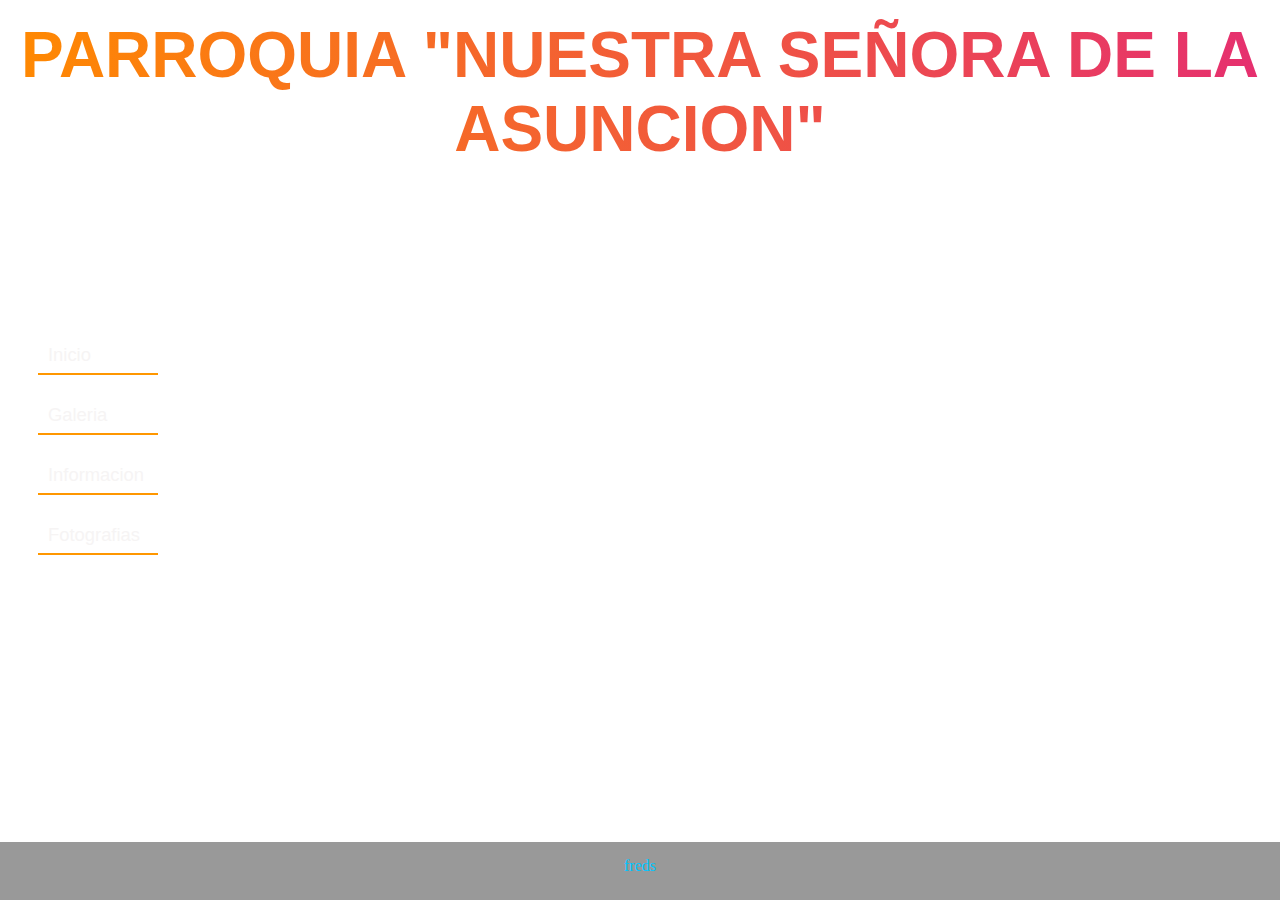
<file: index.html>
<!doctype html>
<html>
<head>
  <title>prototipo 3</title>
  <link rel="stylesheet" media="all" href="style.css" />
</head>
<body>
  <h1>PARROQUIA "NUESTRA SEÑORA DE LA ASUNCION"</h1>
<div id="workarea">
  <div class="position">

    <div class="svg-wrapper">
      <svg height="40" width="150">
        <rect id="shape" height="40" width="150" />
        <div id="text">
          <a href="index.html"><span class="spot"></span>Inicio</a>
        </div>
      </svg>
    </div>
    
    <div class="svg-wrapper">
      <svg height="40" width="150">
        <rect id="shape" height="40" width="150" />
        <div id="text">
          <a href="galeria.html"><span class="spot"></span>Galeria</a>
        </div>
      </svg>
    </div>
    
    <div class="svg-wrapper">
      <svg height="40" width="150">
        <rect id="shape" height="40" width="150" />
        <div id="text">
          <a href="informacion.html"><span class="spot"></span>Informacion</a>
        </div>
      </svg>
    </div>

    <div class="svg-wrapper">
      <svg height="40" width="150">
        <rect id="shape" height="40" width="150" />
        <div id="text">
          <a href="contacto.html"><span class="spot"></span>Fotografias</a>
        </div>
      </svg>
    </div>

  </div>
</div>
  <script type="module" src="script.js"></script>
</body>
<footer>freds</footer>
</html>
</file>
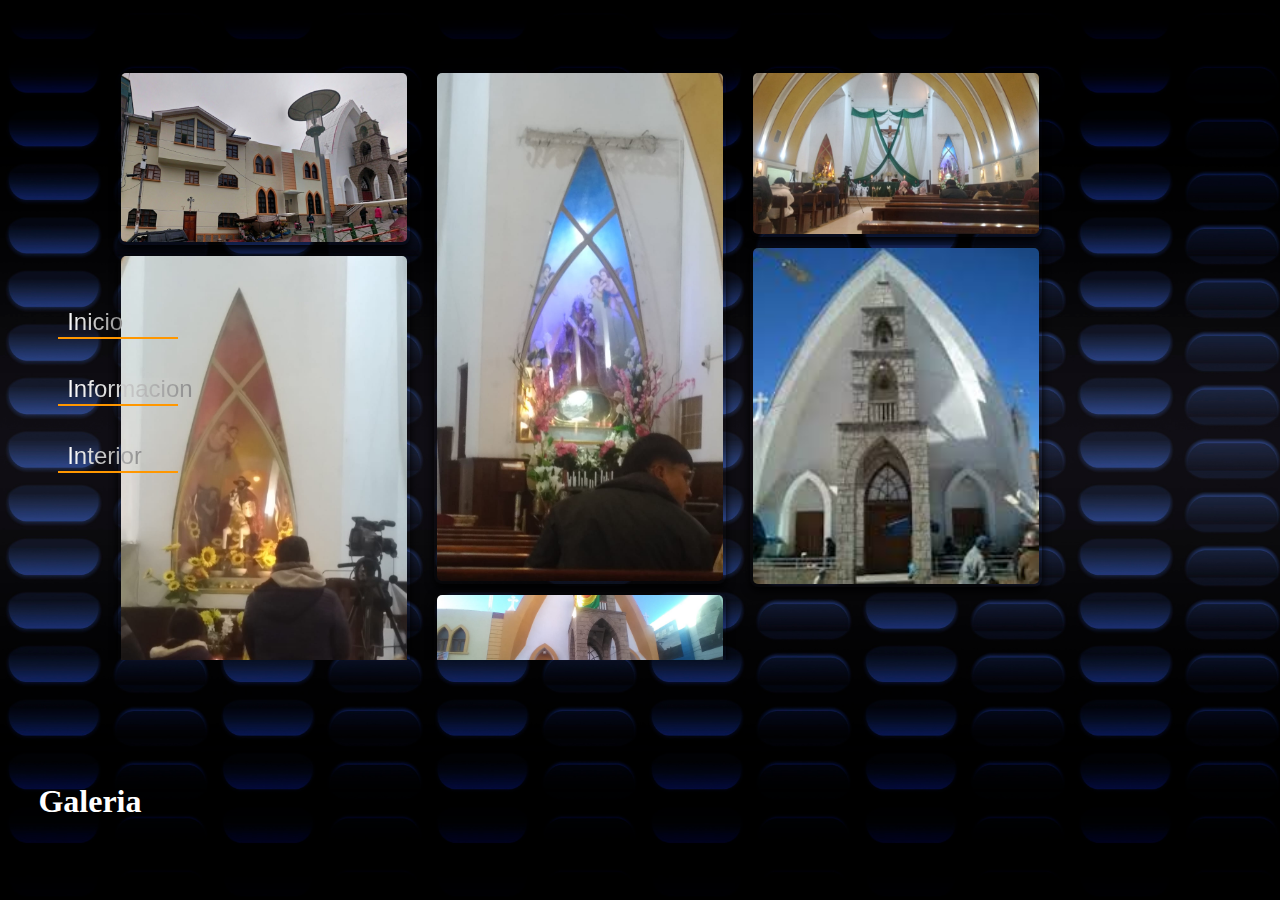
<file: galeria.html>
<!doctype html>
<html>
<head>
  <title>prototipo 3</title>
  <link rel="stylesheet" media="all" href="stylegaleria.css" />
</head>
<body>
  <h1>Galeria</h1>
<div id="workarea">
  <div class="position">
    <div class="svg-wrapper">
      <svg height="40" width="150">
        <rect id="shape" height="40" width="150" />
        <div id="text">
          <a href="index.html"><span class="spot"></span>Inicio</a>
        </div>
      </svg>
    </div>
    
    <div class="svg-wrapper">
      <svg height="40" width="150">
        <rect id="shape" height="40" width="150" />
        <div id="text">
          <a href="informacion.html"><span class="spot"></span>Informacion</a>
        </div>
      </svg>
    </div>

    <div class="svg-wrapper">
      <svg height="40" width="150">
        <rect id="shape" height="40" width="150" />
        <div id="text">
          <a href="interior.html"><span class="spot"></span>Interior</a>
        </div>
      </svg>
    </div>
  </div>
</div>
<div class="row">
      <div class="column">
      <img src="img/foto.png" style="width: 100%; ">
      <img src="img/foto2.jpg" style="width: 100%;">
    </div>
      <div class="column">
      <img src="img/foto3.jpg" style="width: 100%;">
      <img src="img/foto4.jpg" style="width: 100%;">
      
      </div>
      <div class="column">
      <img src="img/foto1.jpg" style="width: 100%;">
      <img src="img/foto5.jpeg" style="width: 100%;">
      </div>
    </div>
  <script type="module" src="scriptgaleria.js"></script>
</body>
</html>
</file>
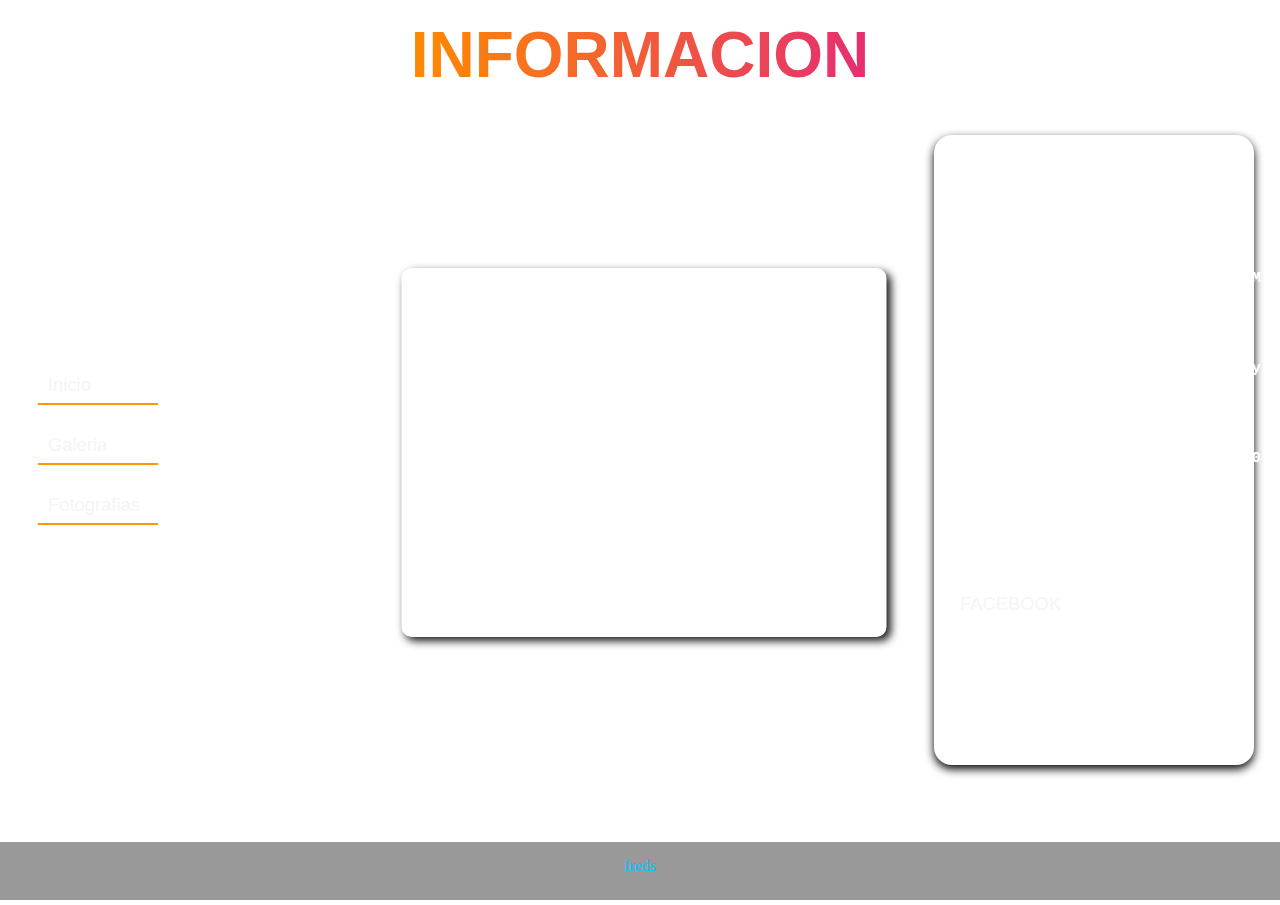
<file: informacion.html>
<!doctype html>
<html>
<head>
  <title>prototipo 3</title>
  <link rel="stylesheet" media="all" href="style.css" />
</head>
<body>
  <h1>INFORMACION</h1>
<div id="workarea">
  <div class="position">
    <!--start button, nothing above this is necessary -->
    <div class="svg-wrapper">
      <svg height="40" width="150">
        <rect id="shape" height="40" width="150" />
        <div id="text">
          <a href="index.html"><span class="spot"></span>Inicio</a>
        </div>
      </svg>
    </div>
    
    <div class="svg-wrapper">
      <svg height="40" width="150">
        <rect id="shape" height="40" width="150" />
        <div id="text">
          <a href="galeria.html"><span class="spot"></span>Galeria</a>
        </div>
      </svg>
    </div>

    <div class="svg-wrapper">
      <svg height="40" width="150">
        <rect id="shape" height="40" width="150" />
        <div id="text">
          <a href="contacto.html"><span class="spot"></span>Fotografias</a>
        </div>
      </svg>
    </div>
  </div>
  <section class="mapa" id="ubicacion">
  <h2>Nuestra Ubicación</h2>
  <p>Encuéntranos en el mapa:</p><br>
  <div class="mapa-contenedor">
  <iframe src="https://www.google.com/maps/embed?pb=!1m18!1m12!1m3!1d6366.152004154291!2d-66.58541359296181!3d-18.423018732820395!2m3!1f0!2f0!3f0!3m2!1i1024!2i768!4f13.1!3m3!1m2!1s0x93fce076368fffff%3A0x64b6aa39e7ababab!2sNuestra%20Se%C3%B1ora%20de%20la%20Asunci%C3%B3n!5e0!3m2!1ses-419!2sbo!4v1751727455053!5m2!1ses-419!2sbo" width="600" height="450" style="border:0;" allowfullscreen="" loading="lazy" referrerpolicy="no-referrer-when-downgrade"></iframe>
  </div>
  <p>Dirección: [HC7P+C5Q, Llallagua]</p>
  </section>
  
  <div class="infor">
    <h3>
    <pre>
SERVICIOS:
- bautizos
- matrimonios

HORARIOS:
- Horarios de misa comunal
     DIAS             INICIO DE MISA
     
    LUNES              08:30 Am
    JUEVES             08:30 Am
    SÁBADO             08:30 Am
    DOMINGO            08:30 Am y 19:30 Pm
    
- Horario de Atencion
   MAÑANA              TARDE
          lunes a viernes
 07:30 a 12:00      14:30 a 17:30
            sabado
 07:30 a 11:00
            domingo
 07:30 a 09:00
 
CONTACTO:  73812554
  </pre>
    </h3>
    <a class="facebook" href="https://www.facebook.com/ParroquiaLlallagua/?locale=es_LA">FACEBOOK</a>
  </div>
  
</div>
  <script type="module" src="scriptinformacio.js"></script>
  <footer>freds</footer>
</body>
</html>
</file>
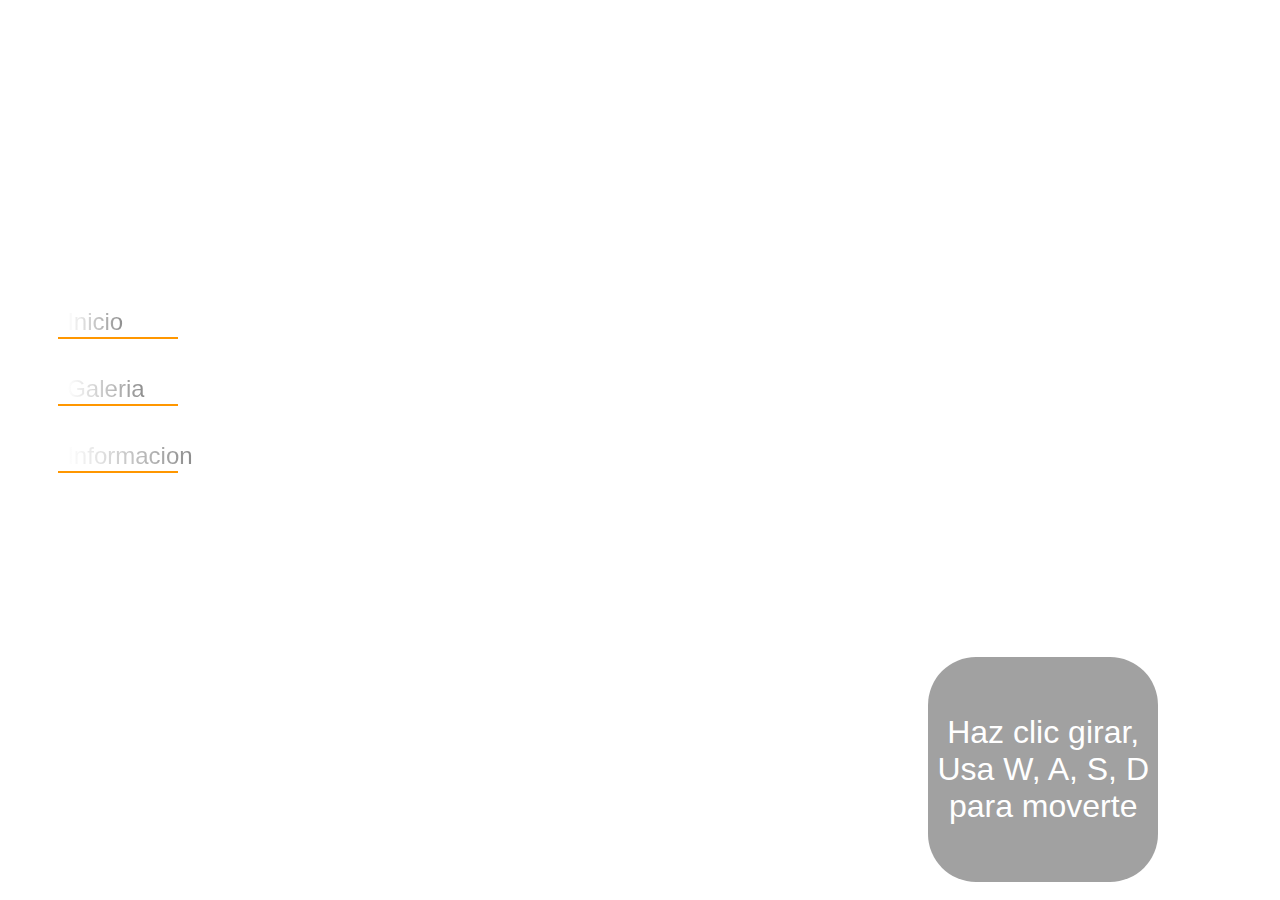
<file: interior.html>
<!doctype html>
<html>
<head>
  <title>prototipo 3</title>
  <link rel="stylesheet" media="all" href="stylesinterior.css" />
</head>
<body>
  <h1>INTERIOR</h1>
<div id="workarea">
  <div class="position">
    <div class="svg-wrapper">
      <svg height="40" width="150">
        <rect id="shape" height="40" width="150" />
        <div id="text">
          <a href="index.html"><span class="spot"></span>Inicio</a>
        </div>
      </svg>
    </div>
    
    <div class="svg-wrapper">
      <svg height="40" width="150">
        <rect id="shape" height="40" width="150" />
        <div id="text">
          <a href="galeria.html"><span class="spot"></span>Galeria</a>
        </div>
      </svg>
    </div>
    
    <div class="svg-wrapper">
      <svg height="40" width="150">
        <rect id="shape" height="40" width="150" />
        <div id="text">
          <a href="informacion.html"><span class="spot"></span>Informacion</a>
        </div>
      </svg>
    </div>
  </div>
  <div id="overlay">
    <p>Haz clic girar,<br>Usa W, A, S, D para moverte</p>
  </div>
  <script type="module" src="scriptinterior.js"></script>
</body>

</html>
</file>
<file: style.css>
* {
  margin: 0;
  padding: 0;
  box-sizing: border-box; 
}
html,
body {
  width: 100%;
  height: 100%;
  overflow: hidden; 
  position: relative;
  display: flex;
  justify-content: center; 
  align-items: center;
  background-image: url(https://cdn.glitch.global/18d5f7bf-78b4-4b5e-b976-d7ec84277e1b/night-3078326_1920.jpg?v=1751848882510);
  background-repeat: no-repeat;
  background-size: cover;
}
h1{
  position: absolute;
  z-index: 1;
  text-align: center;
  font-size: clamp(2rem, 5vw, 4rem);
  top: 2%;
  font-family: Impact, Haettenschweiler, 'Arial Narrow Bold', sans-serif;
  background: linear-gradient(90deg, #ff8a00, #e52e71,#00c6ff);
  background-size: 200%;
  background-clip: text;
  color: transparent;
  animation: text-animation 4s infinite;  
}
@keyframes text-animation{
  0%{
    background-position: 0%;
  }
  100%{
    background-position: 200%;
  }
}
canvas {
  display: block; 
  position: absolute; 
  top: 0;
  left: 0;
  width: 100%;
  height: 100%;
  z-index: 0; 
}

#workarea {
  position: absolute;
  width: 100%; 
  height: 100%;
  top: 0;
  left: 0;
  z-index: 1; 
  background-color: transparent; 
  font-family: Verdana, Geneva, Tahoma, sans-serif;
  display: flex;
  flex-direction: column;
  justify-content: center; 
  align-items: flex-start;
  padding-left: 3%; 
}
.svg-wrapper {
  margin-top: 10px; 
  margin-bottom: 10px;
  position: relative;
  width: 150px;
  height: 40px;
  width: clamp(120px, 15vw, 200px);
  height: clamp(35px, 4vw, 50px);
  border-radius: 3px;

}

#shape {
  stroke-width: 4px;
  fill: transparent;
  stroke: #ff9700;
  stroke-dasharray: 120 400;
  stroke-dashoffset: -220;
  transition: 1s all ease;
}

#text {
  margin-top: -35px; 
  transform: translate(5%);
}

#text a {
  color: rgb(246, 244, 244);
  text-decoration: none;
  font-weight: 100;
  font-size: 115%;
}

.svg-wrapper:hover #shape {
  stroke-dasharray: 50 0;
  stroke-width: 6px;
  stroke-dashoffset: 0;
  stroke: #062fff;
}
.reseña{
  width: 25%;
  height: 25%;
  text-align: justify;
  padding: 1%;
  overflow: auto;
  cursor: default;
  position: absolute;
  transform: translate(230%,-180%);
  color: #ffffff;
  background-color: rgba(6, 6, 6,);
  box-shadow: 0 4px 10px #000;
  border-radius: 5px;
  font-family: 'Franklin Gothic Medium', 'Arial Narrow', Arial, sans-serif;
}
.reseña::-webkit-scrollbar {
  width: 8px; /* Ancho de la barra de desplazamiento vertical */
  height: 8px; /* Alto de la barra de desplazamiento horizontal */
}

.reseña::-webkit-scrollbar-thumb {
  background-color: rgba(0, 0, 0); /* Color del "pulgar" (la parte que arrastras) */
  border-radius: 4px; /* Bordes redondeados del pulgar */
}

.reseña::-webkit-scrollbar-track {
  background-color: #07f7eb00; /* Color del "track" (el fondo de la barra) */
}

.reseña::-webkit-scrollbar-thumb:hover {
  background-color: rgb(0, 0, 0,0.6); /* Color del pulgar al pasar el ratón */
}
.foto{
  position: absolute;
  width: 300px;
  height: 200px;
  transform: translate(155%,-155%);
  border-radius: 1rem;
}
.reseña1{
  width: 25%;
  height: 25%;
  text-align: justify;
  padding: 1%;
  overflow: auto;
  cursor: default;
  position: absolute;
  transform: translate(120%,-50%);
  color: #ffffff;
  background-color: rgba(6, 6, 6,);
  box-shadow: 0 4px 10px #000;
  border-radius: 5px;
  font-family: 'Franklin Gothic Medium', 'Arial Narrow', Arial, sans-serif;
}
.reseña1::-webkit-scrollbar {
  width: 8px; /* Ancho de la barra de desplazamiento vertical */
  height: 8px; /* Alto de la barra de desplazamiento horizontal */
}

.reseña1::-webkit-scrollbar-thumb {
  background-color: rgba(0, 0, 0); /* Color del "pulgar" (la parte que arrastras) */
  border-radius: 4px; /* Bordes redondeados del pulgar */
}

.reseña1::-webkit-scrollbar-track {
  background-color: #07f7eb00; /* Color del "track" (el fondo de la barra) */
}

.reseña1::-webkit-scrollbar-thumb:hover {
  background-color: rgb(0, 0, 0,0.6); /* Color del pulgar al pasar el ratón */
}
.foto1{
  position: absolute;
  width: 370px;
  transform: translate(350%,-50%);
  border-radius: 1rem;
  width: 280px;
}
.mapa{
  position: absolute;
  transform: translate(150%,-250%);
  color: #ffffff;
  text-align: center;
  font-family: Verdana, Geneva, Tahoma, sans-serif;
}
.mapa-contenedor {
  position: absolute; 
  width: 200%;
  height: 450%;
  padding-bottom: 75%;
  margin-bottom: 20px;
  border-radius: 10px;
  box-shadow: 4px 4px 8px rgba(0,0,0,0.9);

}

/* Estilos para el iframe dentro del contenedor */
.mapa-contenedor iframe {
  position: absolute;
  top: 0;
  left: 0;
  width: 100%;
  height: 100%;
  border-radius: 5px; 
}
footer{
  z-index: 1;
  position: absolute;
  background-color: rgb(0, 0, 0,0.4);
  width: 100%;
  height: 7%;
  transform: translate(0%,47vh);
  color: #00c6ff;
  text-align: center;
  padding: 15px;
}
.infor{
  z-index: 1;
  box-shadow: 0 4px 10px #000;
  position: absolute;
  width: 25%;
  height: 70%;
  transform: translate(280%);
  padding: 2%;
  border-radius: 2vh;
  font-family: Impact, Haettenschweiler, 'Arial Narrow Bold', sans-serif;
  color: #ffffff;
}
.fotos{
  position: absolute;
  width: 200px;
  height: 300px;
  transform-style: preserve-3d;
  animation: animate 30s linear infinite;
  top: 30%;
  left: 50%;
  transform: translate(-50%, -50%) perspective(1000px) rotateY(0deg);
}
@keyframes animate{
  0%{
    transform: perspective(1000px) rotatey(0deg);
  }
  100%{
    transform: perspective(1000px) rotatey(360deg);
  }
}
.fotos span{
  position: absolute;
  top: 0;
  left: 0;
  width: 100%;
  height: 100%;
  transform-origin: center;
  transform-style: preserve-3d;
  transform: rotatey(calc(var(--i)* 45deg)) translatez(400px);
  -webkit-box-reflect: below 0px linear-gradient(transparent,transparent, #0004);
}
.fotos span img{
  position: absolute;
  top: 0;
  left: 0;
  width: 100%;
  height: 100%;
  object-fit: cover;
  z-index: 1;
}
.texto-encima {
    position: absolute;
    top: 175px;
    left: 135px; 
    transform: translate(-195%, -440%); 
    color: white; 
    font-weight: bold;
    z-index: 2; 
}
.facebook{
  color: rgb(246, 244, 244);
  text-decoration: none;
  font-weight: 100;
  font-size: 115%;
}
</file>
<file: stylegaleria.css>
* {
  margin: 0;
  padding: 0;
  box-sizing: border-box; 
}
html,
body {
 background-image: url(./img/technology.jpg);
  width: 100%;
  height: 100%;
  overflow: hidden; 
  position: relative;
  display: flex;
  background-repeat: no-repeat;
  background-size: cover; 
}
a{
   text-decoration: none;
   text-align: center;
  font-size: clamp(1rem, 3vw, 1.5rem);
  top: 2%;
  font-family: Impact, Haettenschweiler, 'Arial Narrow Bold', sans-serif;
  background-size: 200%;
  color: #fefefe;
}
.flex-container {
  display: flex;
  align-items: stretch;
}
.flex-container > div {
  color: white;
  margin: 5px;
  text-align: center;
  line-height: 75px;
  font-size: 30px;
  z-index: 2;
}
.cruz{
  position: absolute;
  border-radius: 3rem;
  left: 25px;
  width: 15vh;
  padding: 10px 10px 10px 10px;
}
h1{
  position: absolute;
  left: 3%;
  transform: translateY(85vh);
  z-index: 1;
  text-align: center;
  top: 2%;
  font-family: Cambria, Cochin, Georgia, Times, 'Times New Roman', serif;
  background-size: 200%;
  color: white;
}
h2{
  position: absolute;
  left: 3%;
  transform: translateY(75vh);
  z-index: 1;
  text-align: center;
  top: 2%;
  font-family: Cambria, Cochin, Georgia, Times, 'Times New Roman', serif;
  background-size: 200%;
  color: white;
  animation: text-animation 4s infinite;  
}
@keyframes text-animation{
  0%{
    background-position: 0%;
  }
  100%{
    background-position: 200%;
  }
}
canvas {
    position: fixed; 
    right: 2%;
    display: block;
    
  z-index: 0; 
}
#viewer {
  width: 50vw;   /* 50% del ancho de la ventana */
  height: 100vh; /* alto completo */
  float: left;   /* para que se acomode al lado */
}
#workarea {
  position: absolute;
  background-color: aqua;
  width: 15%; 
  height: 100%;
  top: -7%;
  left: 2.5%;
  z-index: 10; 
  background-color: transparent;
  font-family: Verdana, Geneva, Tahoma, sans-serif;
  display: flex;
  flex-direction: column;
  justify-content: center; 
  align-items: flex-start;
  padding-left: 2%; 
}
.svg-wrapper {
  margin-top: 17px; 
  margin-bottom: 10px;
  position: relative;
  width: 150px;
  height: 40px;
  width: clamp(120px, 15vw, 200px);
  height: clamp(35px, 4vw, 50px);
  border-radius: 5px;
}

#shape {
  stroke-width: 4px;
  fill: transparent;
  stroke: #ff9700;
  stroke-dasharray: 120 400;
  stroke-dashoffset: -220;
  transition: 1s all ease;
}
#text {
  margin-top: -35px; 
  transform: translate(5%);
}

#text a {
  text-decoration: none;
  text-align: center;
  top: 2%;
  font-family: Impact, Haettenschweiler, 'Arial Narrow Bold', sans-serif;
  background: linear-gradient(90deg, white, #8c8c8c,white);
  background-size: 200%;
  background-clip: text;
  color: transparent;
  animation: text-animation 4s infinite; 
}
.svg-wrapper:hover #shape {
  stroke-dasharray: 50 0;
  stroke-width: 6px;
  stroke-dashoffset: 0;
  stroke: #f8b138;
}
.mapa{
  position: absolute;
  transform: translate(150%,-250%);
  color: #ffffff;
  text-align: center;
  font-family: Verdana, Geneva, Tahoma, sans-serif;
}
.mapa-contenedor {
  position: absolute; 
  width: 200%;
  height: 450%;
  padding-bottom: 75%;
  margin-bottom: 20px;
  border-radius: 10px;
  box-shadow: 4px 4px 8px rgba(0,0,0,0.9);

}

/* Estilos para el iframe dentro del contenedor */
.mapa-contenedor iframe {
  position: absolute;
  top: 0;
  left: 0;
  width: 100%;
  height: 100%;
  border-radius: 5px; 
}
.infor{
  z-index: 1;
  box-shadow: 0 4px 10px #000;
  position: absolute;
  width: 25%;
  height: 70%;
  transform: translate(280%);
  padding: 2%;
  border-radius: 2vh;
  font-family: Impact, Haettenschweiler, 'Arial Narrow Bold', sans-serif;
  color: #ffffff;
}
.fotos{
  position: absolute;
  width: 200px;
  height: 300px;
  transform-style: preserve-3d;
  animation: animate 30s linear infinite;
  top: 30%;
  left: 50%;
  transform: translate(-50%, -50%) perspective(1000px) rotateY(0deg);
}
@keyframes animate{
  0%{
    transform: perspective(1000px) rotatey(0deg);
  }
  100%{
    transform: perspective(1000px) rotatey(360deg);
  }
}
.fotos span{
  position: absolute;
  top: 0;
  left: 0;
  width: 100%;
  height: 100%;
  transform-origin: center;
  transform-style: preserve-3d;
  transform: rotatey(calc(var(--i)* 45deg)) translatez(400px);
  -webkit-box-reflect: below 0px linear-gradient(transparent,transparent, #0004);
}
.fotos span img{
  position: absolute;
  top: 0;
  left: 0;
  width: 100%;
  height: 100%;
  object-fit: cover;
  z-index: 1;
}
.texto-encima {
    position: absolute;
    top: 175px;
    left: 135px; 
    transform: translate(-195%, -440%); 
    color: white; 
    font-weight: bold;
    z-index: 2; 
}
.facebook{
  color: rgb(246, 244, 244);
  text-decoration: none;
  font-weight: 100;
  font-size: 115%;
}
/* Estilo del fondo del modal */
.modal {
  display: none; /* Oculta el modal por defecto */
  position: fixed; /* Lo fija en la pantalla */
  z-index: 1; /* Asegura que esté encima de todo */
  left: 0;
  top: 0;
  width: 100%; /* Cubre todo el ancho */
  height: 100%; /* Cubre toda la altura */
  overflow: auto; /* Permite desplazamiento si el contenido es grande */
  background-color: rgba(0,0,0,0.4); /* Fondo semi-transparente */
}

.modal {
            display: none;
            position: fixed;
            z-index: 1;
            left: 0;
            top: 0;
            width: 100%;
            height: 100%;
            overflow: auto;
            background-color: rgba(0,0,0,0.7);
        }

        .modal-contenido {
            background-color: #fefefe;
            margin: 15% auto;
            padding: 20px;
            border-radius: 10px;
            width: 80%;
            max-width: 500px;
            position: relative;
        }

        .cerrar-modal {
            color: #aaa;
            float: right;
            font-size: 28px;
            font-weight: bold;
        }

        .cerrar-modal:hover,
        .cerrar-modal:focus {
            color: black;
            text-decoration: none;
            cursor: pointer;
        }

        .modal-contenido img {
            max-width: 100%;
            height: auto;
            margin-top: 15px;
            border-radius: 8px;
        }
.row {
    width: 100%; /* El contenedor ocupa el 100% del ancho de la pantalla */
    height: 100%;
    display: flex;
    justify-content: center;
    gap: 16px;
    overflow-x: scroll;
    scrollbar-color: #4a4a4a00 #33333300;
    max-width: 1200px;
    max-height: 600px;
    margin: 0 auto;
    z-index: 2;
    transform: translate(-5%,10%);
}
/* Estilo para las columnas */
.column {
    display: flex;
    flex-direction: column;
    flex: 33%; /* Cada columna ocupa el 25% del ancho de la fila */
    max-width: 25%;
    padding: 2px 4px;
    box-sizing: border-box; /* Asegura que el padding se incluya en el ancho */
}

/* Estilo para las imágenes dentro de las columnas */
.column img {
    margin-top: 8px;
    padding: 3px; /* Usar un valor único para un padding uniforme */
    width: 100%; /* La imagen ocupa el 100% del ancho de la columna */
    height: auto; /* La altura se ajusta automáticamente */
    border-radius: 8px; /* Bordes redondeados */
    box-shadow: 0 4px 8px rgba(0, 0, 0, 1);
  }
  .column img:hover {
            transform: scale(1.05);
        }

/* Responsive layout para pantallas medianas (tablets) */
@media (max-width: 800px) {
    .column {
        flex: 50%; /* Dos columnas por fila */
        max-width: 50%;
    }
}

/* Responsive layout para pantallas pequeñas (móviles) */
@media (max-width: 600px) {
    .column {
        flex: 100%; /* Una columna por fila (se apilan) */
        max-width: 100%;
    }
}
</file>
<file: stylesinterior.css>
* {
  margin: 0;
  padding: 0;
  box-sizing: border-box; 
}
html,
body {
  width: 100%;
  height: 100%;
  overflow: hidden; 
  position: relative;
  display: flex;
  background-repeat: no-repeat;
  background-size: cover; 
}
a{
   text-decoration: none;
   text-align: center;
  font-size: clamp(1rem, 3vw, 1.5rem);
  top: 2%;
  font-family: Impact, Haettenschweiler, 'Arial Narrow Bold', sans-serif;
  background-size: 200%;
  color: #fefefe;
}
.flex-container {
  display: flex;
  align-items: stretch;
}
.flex-container > div {
  color: white;
  margin: 5px;
  text-align: center;
  line-height: 75px;
  font-size: 30px;
  z-index: 2;
}
.cruz{
  position: absolute;
  border-radius: 3rem;
  left: 25px;
  width: 15vh;
  padding: 10px 10px 10px 10px;
}
h1{
  position: absolute;
  left: 3%;
  transform: translateY(85vh);
  z-index: 1;
  text-align: center;
  top: 2%;
  font-family: Cambria, Cochin, Georgia, Times, 'Times New Roman', serif;
  background-size: 200%;
  color: white;
}
h2{
  position: absolute;
  left: 3%;
  transform: translateY(75vh);
  z-index: 1;
  text-align: center;
  top: 2%;
  font-family: Cambria, Cochin, Georgia, Times, 'Times New Roman', serif;
  background-size: 200%;
  color: white;
  animation: text-animation 4s infinite;  
}
@keyframes text-animation{
  0%{
    background-position: 0%;
  }
  100%{
    background-position: 200%;
  }
}
canvas {
  width: 80%;
  height: 80%;
  display: block; 
  position: absolute; 
  top: 0;
  left: 0;
  z-index: 0; 
}
#viewer {
  width: 50vw;   /* 50% del ancho de la ventana */
  height: 100vh; /* alto completo */
  float: left;   /* para que se acomode al lado */
}
#workarea {
  position: absolute;
  background-color: aqua;
  width: 15%; 
  height: 100%;
  top: -7%;
  left: 2.5%;
  z-index: 10; 
  background-color: transparent;
  font-family: Verdana, Geneva, Tahoma, sans-serif;
  display: flex;
  flex-direction: column;
  justify-content: center; 
  align-items: flex-start;
  padding-left: 2%; 
}
.svg-wrapper {
  margin-top: 17px; 
  margin-bottom: 10px;
  position: relative;
  width: 150px;
  height: 40px;
  width: clamp(120px, 15vw, 200px);
  height: clamp(35px, 4vw, 50px);
  border-radius: 5px;
}

#shape {
  stroke-width: 4px;
  fill: transparent;
  stroke: #ff9700;
  stroke-dasharray: 120 400;
  stroke-dashoffset: -220;
  transition: 1s all ease;
}
#text {
  margin-top: -35px; 
  transform: translate(5%);
}

#text a {
  text-decoration: none;
  text-align: center;
  top: 2%;
  font-family: Impact, Haettenschweiler, 'Arial Narrow Bold', sans-serif;
  background: linear-gradient(90deg, white, #8c8c8c,white);
  background-size: 200%;
  background-clip: text;
  color: transparent;
  animation: text-animation 4s infinite; 
}
.svg-wrapper:hover #shape {
  stroke-dasharray: 50 0;
  stroke-width: 6px;
  stroke-dashoffset: 0;
  stroke: #f8b138;
}
.modal {
  display: none; /* Oculta el modal por defecto */
  position: fixed; /* Lo fija en la pantalla */
  z-index: 1; /* Asegura que esté encima de todo */
  left: 0;
  top: 0;
  width: 100%; /* Cubre todo el ancho */
  height: 100%; /* Cubre toda la altura */
  overflow: auto; /* Permite desplazamiento si el contenido es grande */
  background-color: rgba(0,0,0,0.4); /* Fondo semi-transparente */
}

.modal {
            display: none;
            position: fixed;
            z-index: 1;
            left: 0;
            top: 0;
            width: 100%;
            height: 100%;
            overflow: auto;
            background-color: rgba(0,0,0,0.7);
        }

        .modal-contenido {
            background-color: #fefefe;
            margin: 15% auto;
            padding: 20px;
            border-radius: 10px;
            width: 80%;
            max-width: 500px;
            position: relative;
        }

        .cerrar-modal {
            color: #aaa;
            float: right;
            font-size: 28px;
            font-weight: bold;
        }

        .cerrar-modal:hover,
        .cerrar-modal:focus {
            color: black;
            text-decoration: none;
            cursor: pointer;
        }

        .modal-contenido img {
            max-width: 100%;
            height: auto;
            margin-top: 15px;
            border-radius: 8px;
        }
#overlay {
            position: absolute;
            top: 80%;
            left: 70vw;
            width: 120%;
            height: 25%;
            display: flex;
            background-color: rgba(98, 98, 98, 0.6);
            justify-content: center;
            align-items: center;
            color: white;
            font-family: Impact, Haettenschweiler, 'Arial Narrow Bold', sans-serif;
            font-size: 2em;
            text-align: center;
            cursor: pointer;
            z-index: 10;
            border-radius: 3rem;
        }
</file>
